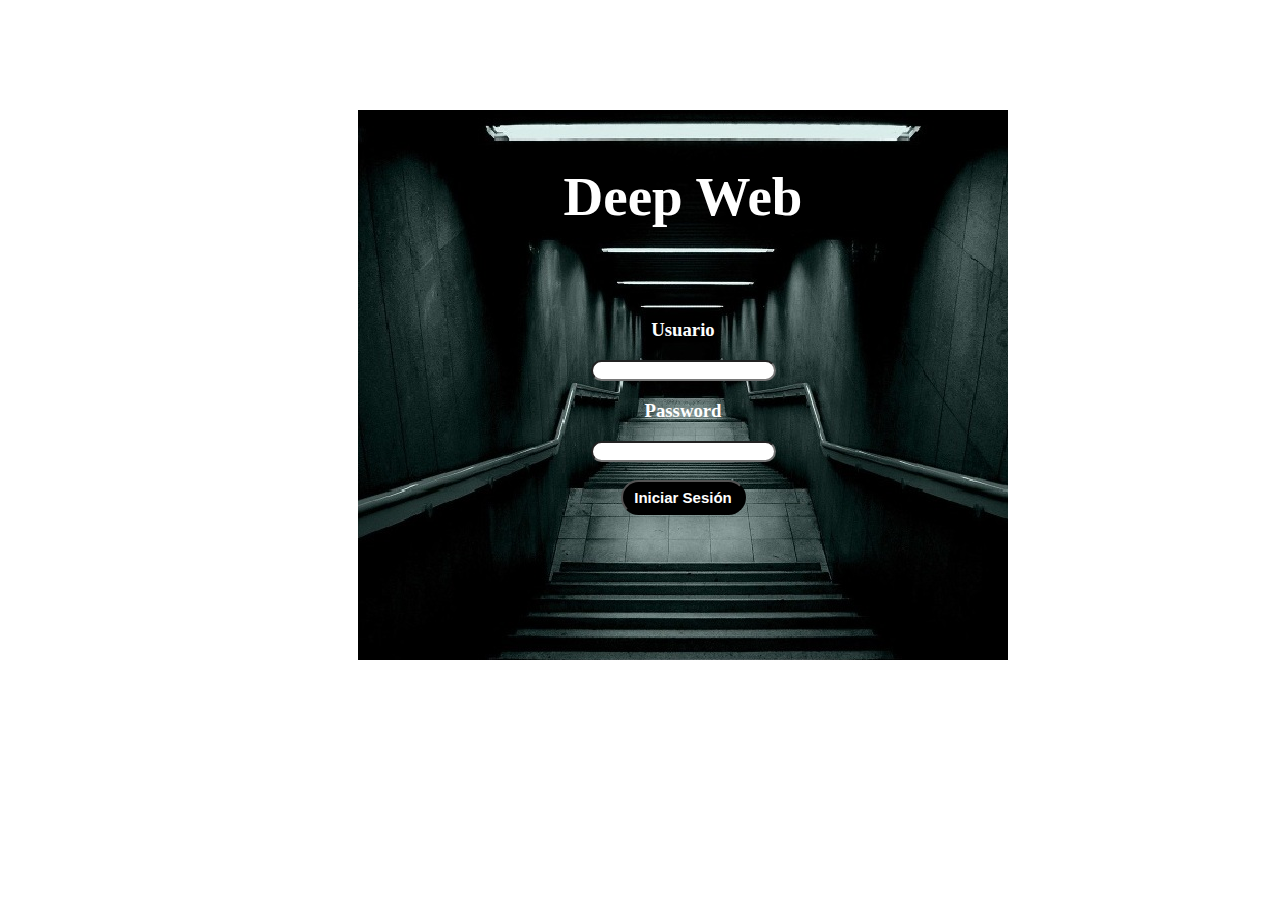
<file: login.html>
<!DOCTYPE html>
<html lang="en">
<head>
    <meta charset="UTF-8">
    <meta name="viewport" content="width=device-width, initial-scale=1.0">
    <title>Login</title>
    <link rel="stylesheet" href="css/estiloslogin.css">
</head>
<body>
    <div class="login">
        <br>
        <h1 style="color: white; font-size: 55px;">Deep Web</h1>
        <br><br>
        <h3 style="color: white;">Usuario</h4> 
        <input type="text" style="border-radius: 10rem;" id="user">
        <br>
        <h3 style="color: white;">Password</h4>
        <input type="password" style="border-radius: 10rem;" id="pass"><br><br>
        <button class="button" id="boton" onclick="iniciarS()">
            <b style="color: white;">
                    Iniciar Sesión
            </b>
        </button>
    </div>
    <script src="js/scriptlogin.js"></script>
</body>
</html>
</file>
<file: css/estiloslogin.css>
.login{
    margin-left: 350px;
    margin-top: 110px;
    width: 650px;
    height: 550px;
    text-align: center;
    background-image: url("../imagen/fondo.jpg");
    background-color: aqua;
}
.button{
    background-color: black;
    border-radius: 10rem;
    font-size: 15px;
    height: 35px;
    width: 125px;
}
</file>
